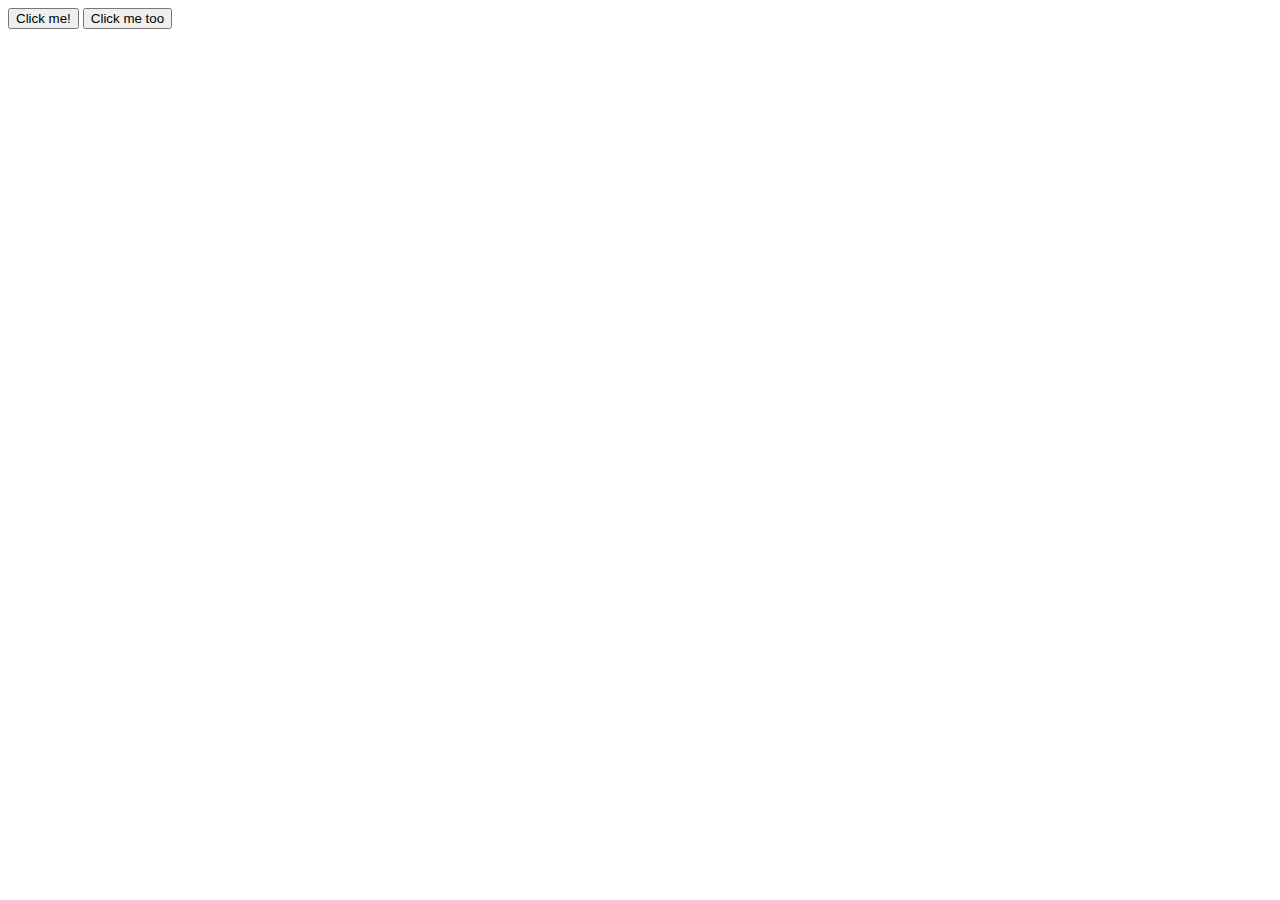
<file: classwork/08-12/index.html>
<!DOCTYPE html>
<html lang="en">
  <head>
    <meta charset="UTF-8" />
    <meta name="viewport" content="width=device-width, initial-scale=1.0" />

    <title>Document</title>
  </head>
  <body>
    <button onclick="console.log('Thanks for clicking!')">
      Click me!
    </button>
    <button id="clickme" onclick="askQuestions()">
      Click me too
    </button>
    <script src="main.js"></script>
  </body>
</html>
</file>
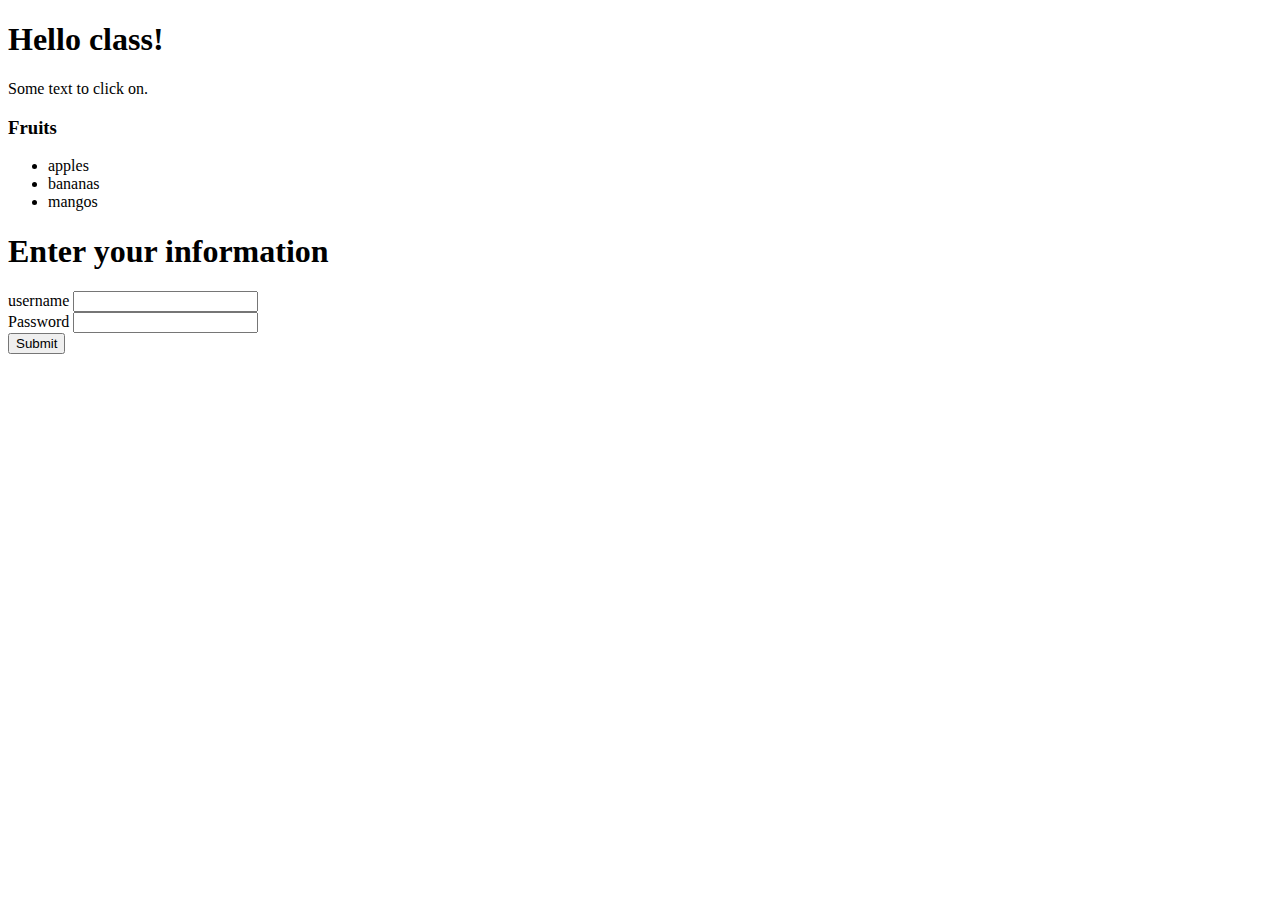
<file: classwork/08-13/index.html>
<!DOCTYPE html>
<html lang="en">
  <head>
    <meta charset="UTF-8" />
    <meta name="viewport" content="width=device-width, initial-scale=1.0" />
    <title>Document</title>
    <link rel="stylesheet" href="main.css" />
  </head>
  <body>
    <div class="content will">
      <h1>Hello class!</h1>
      <p id="click-me">Some text to click on.</p>
    </div>
    <div class="content">
      <h3>Fruits</h3>
      <ul id="fruit-list">
        <li>apples</li>
        <li>bananas</li>
        <li>mangos</li>
      </ul>
    </div>
    <div class="contact">
      <form action="/" method="post">
        <h1 id="title">Enter your information</h1>
        <div>
          <label for="username">username</label>
          <input type="text" name="username" id="username" />
        </div>
        <div>
          <label for="password">Password</label>
          <input type="password" name="password" id="password" />
        </div>
        <input type="submit" value="Submit" />
      </form>
    </div>
    <script src="main.js"></script>
  </body>
</html>
</file>
<file: classwork/08-13/main.css>
.selected {
  font-weight: bold;
}

.hidden {
  display: none;
}
</file>
